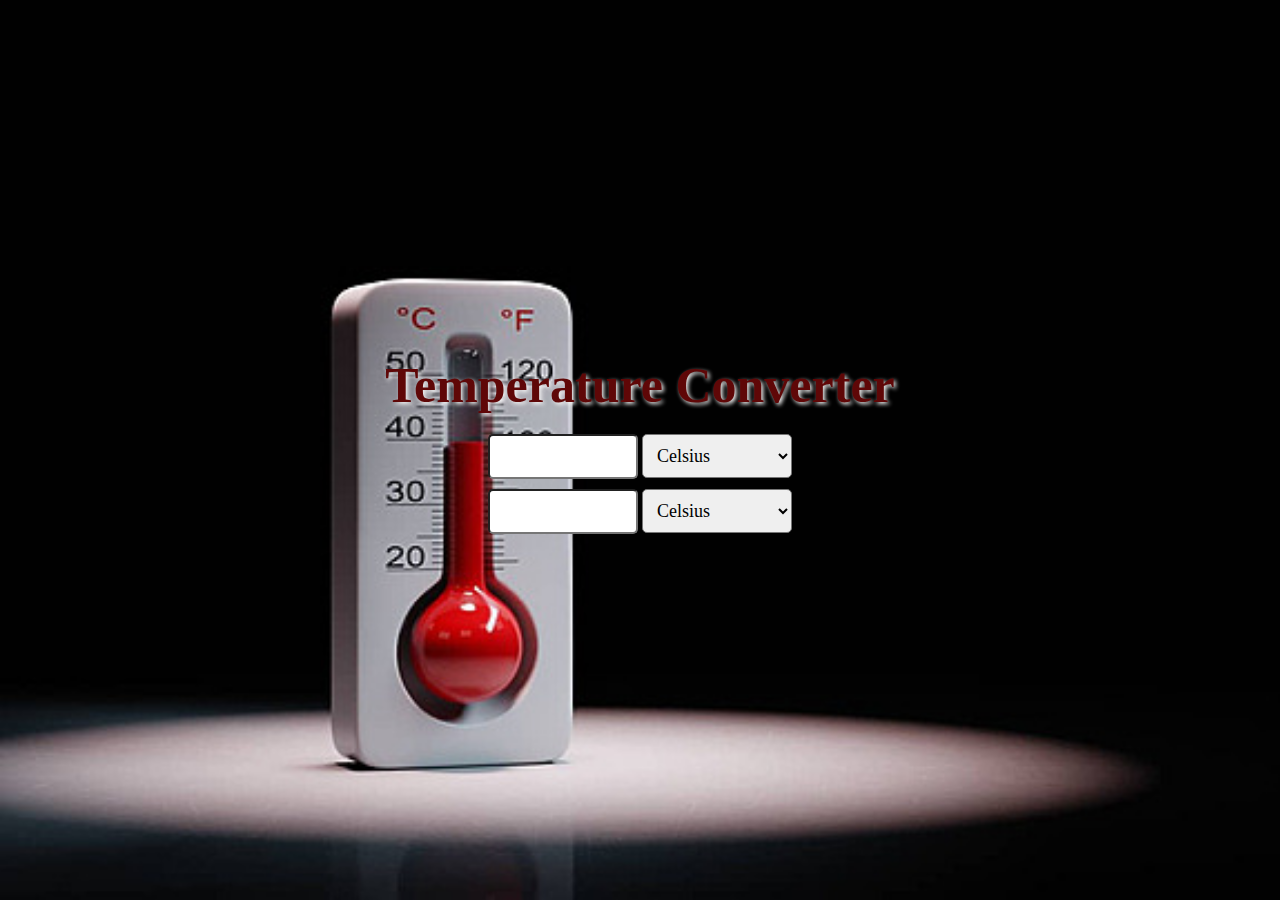
<file: temperature/index.html>
<!DOCTYPE html>
<html lang="en">
<head>
    <meta charset="UTF-8">
    <meta name="viewport" content="width=.w, initial-scale=1.0">
    <title>Task 3 </title>
    <link rel="stylesheet" href="style.css">
   
</head>
<body>
    <div class="background-image">

    </div>
   
    <div class="wrapper">
      <h2>Temperature Converter</h2>
        <div class="temperature">
            <input type="text">
            <select >
                <option >Celsius</option>
                <option >Kelvin</option>
                <option >Fahrenheit</option>
            </select>
        </div>
        <div class="result">
            <input type="text" readonly>
            <select >
                <option >Celsius</option>
                <option >Kelvin</option>
                <option >Fahrenheit</option>
            </select>
        </div>
    </div>
    <script src="script.js"></script>
</body>
</html>
</file>
<file: temperature/style.css>
*{
    padding: 0;
    margin: 0;
    font-family: 'Poppins';
    box-sizing: border-box;
}
body{
    width: 100%;
    height: 100vh;
    display: flex;
    align-items: center;
    justify-content: center;
    background-color:#dda0dd ;
    background-image: url("new\ 3.jpg");
    background-size: cover;
    background-repeat: no-repeat;
}
.wrapper{
    border-radius: 7px;
    padding: 3%;
    display: flex;
    flex-direction: column;
    align-items: center;
    justify-content: center;
}
.wrapper h2{
    font-size: 50px;
    font-weight: 600;
    margin-bottom: 20px;
    color: rgb(95, 7, 7);
    text-shadow: 2px 2px 4px whitesmoke;
    animation-name: blink;
    animation-duration: 3s;
    animation-timing-function: ease-in;
    animation-iteration-count: infinite;
    

}
@keyframes blink {
    0%{
        color: rgb(71, 26, 26);
    }
    50%{
        color: rgb(149, 169, 186);
    }
    100%{
        color: rgb(63, 11, 11);
}
}
input,select{
    padding: 10px;
    font-size: 18px;
    margin-bottom: 10px;
    width: 150px;
    outline: none;
    border-radius: 5px;
    
}
</file>
